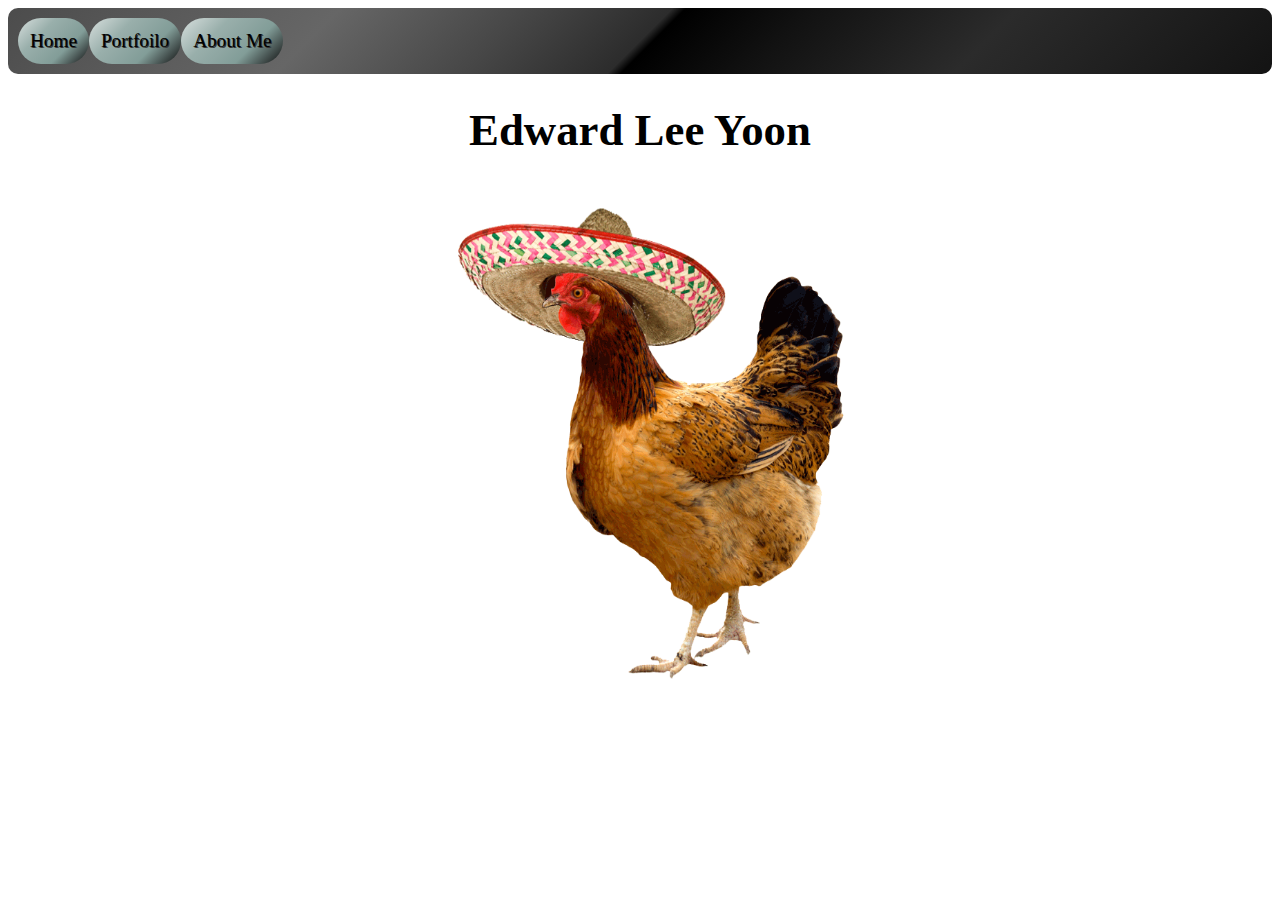
<file: index.html>
<!DOCTYPE html>
<html lang="en-us">
    
<head>
<meta charset="utf-8">
<title>Edward Yoon's Website</title>
<link href="template.css" rel="stylesheet" type="text/css">
</head>
<head>
</head>
<body>
        <ul>
  <li><a href="index.html">Home</a></li>
  <li><a href="ice.html">Portfoilo</a></li>
  <li><a href="aboutme.html">About Me</a></li>
</ul>
<h1>Edward Lee Yoon</h1>

        <img src="images/chicken_sombrero.gif" alt="Chicken picture" style="width:500px;height:500px;">
    </body>
</html>
</file>
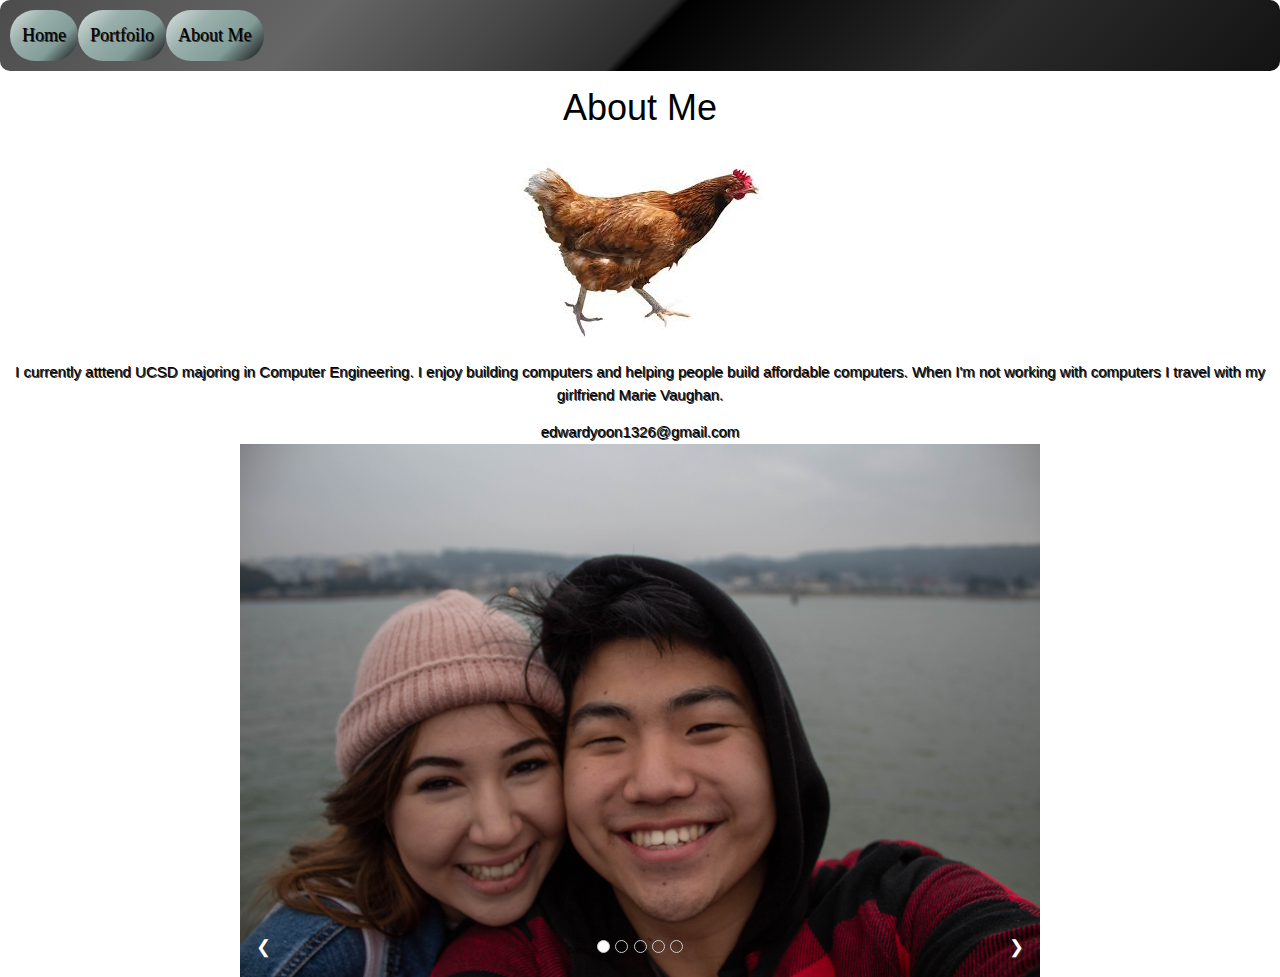
<file: aboutme.html>
<!DOCTYPE html>
<html lang="en-us">
  <head>
      
    <meta charset="utf-8">
    <title>Me</title>
    <link href="template.css" rel="stylesheet" type="text/css">
  </head>
  <body>
     <ul>
  <li><a href="index.html">Home</a></li>
  <li><a href="ice.html">Portfoilo</a></li>
  <li><a href="aboutme.html">About Me</a></li>
</ul>
<h1> About Me </h1>
<a><img src="images/Yes.jpg" style="height: 100 px; width:100"></a>
<table style="margin: 0px auto;">
<tr><p> I currently atttend UCSD majoring in Computer Engineering. I enjoy building computers and helping people build affordable computers. When I'm not working with computers I travel with my girlfriend Marie Vaughan.</p>
<tr> edwardyoon1326@gmail.com</tr>

<link rel="stylesheet" href="https://www.w3schools.com/w3css/4/w3.css">
<style>
.mySlides {display:none}
.w3-left, .w3-right, .w3-badge {cursor:pointer}
.w3-badge {height:13px;width:13px;padding:0}
</style>
<body>
<div class="w3-content w3-display-container" style="max-width:800px">
  <img class="mySlides" src="travel/pic5.jpg" style="width:100%">
  <img class="mySlides" src="travel/pic4.jpg" style="width:100%">
  <img class="mySlides" src="travel/pic3.jpg" style="width:100%">
  <img class="mySlides" src="travel/pic2.jpg" style="width:100%">
  <img class="mySlides" src="travel/pic1.jpg" style="width:100%">
  <div class="w3-center w3-container w3-section w3-large w3-text-white w3-display-bottommiddle" style="width:100%">
    <div class="w3-left w3-hover-text-khaki" onclick="plusDivs(-1)">&#10094;</div>
    <div class="w3-right w3-hover-text-khaki" onclick="plusDivs(1)">&#10095;</div>
    <span class="w3-badge demo w3-border w3-transparent w3-hover-black" onclick="currentDiv(1)"></span>
    <span class="w3-badge demo w3-border w3-transparent w3-hover-black" onclick="currentDiv(2)"></span>
    <span class="w3-badge demo w3-border w3-transparent w3-hover-black" onclick="currentDiv(3)"></span>
    <span class="w3-badge demo w3-border w3-transparent w3-hover-black" onclick="currentDiv(4)"></span>
    <span class="w3-badge demo w3-border w3-transparent w3-hover-black" onclick="currentDiv(5)"></span>
  </div>
</div>

<script>
var slideIndex = 1;
showDivs(slideIndex);

function plusDivs(n) {
  showDivs(slideIndex += n);
}

function currentDiv(n) {
  showDivs(slideIndex = n);
}

function showDivs(n) {
  var i;
  var x = document.getElementsByClassName("mySlides");
  var dots = document.getElementsByClassName("demo");
  if (n > x.length) {slideIndex = 1}
  if (n < 1) {slideIndex = x.length}
  for (i = 0; i < x.length; i++) {
    x[i].style.display = "none";  
  }
  for (i = 0; i < dots.length; i++) {
    dots[i].className = dots[i].className.replace(" w3-white", "");
  }
  x[slideIndex-1].style.display = "block";  
  dots[slideIndex-1].className += " w3-white";
}
</script>
</file>
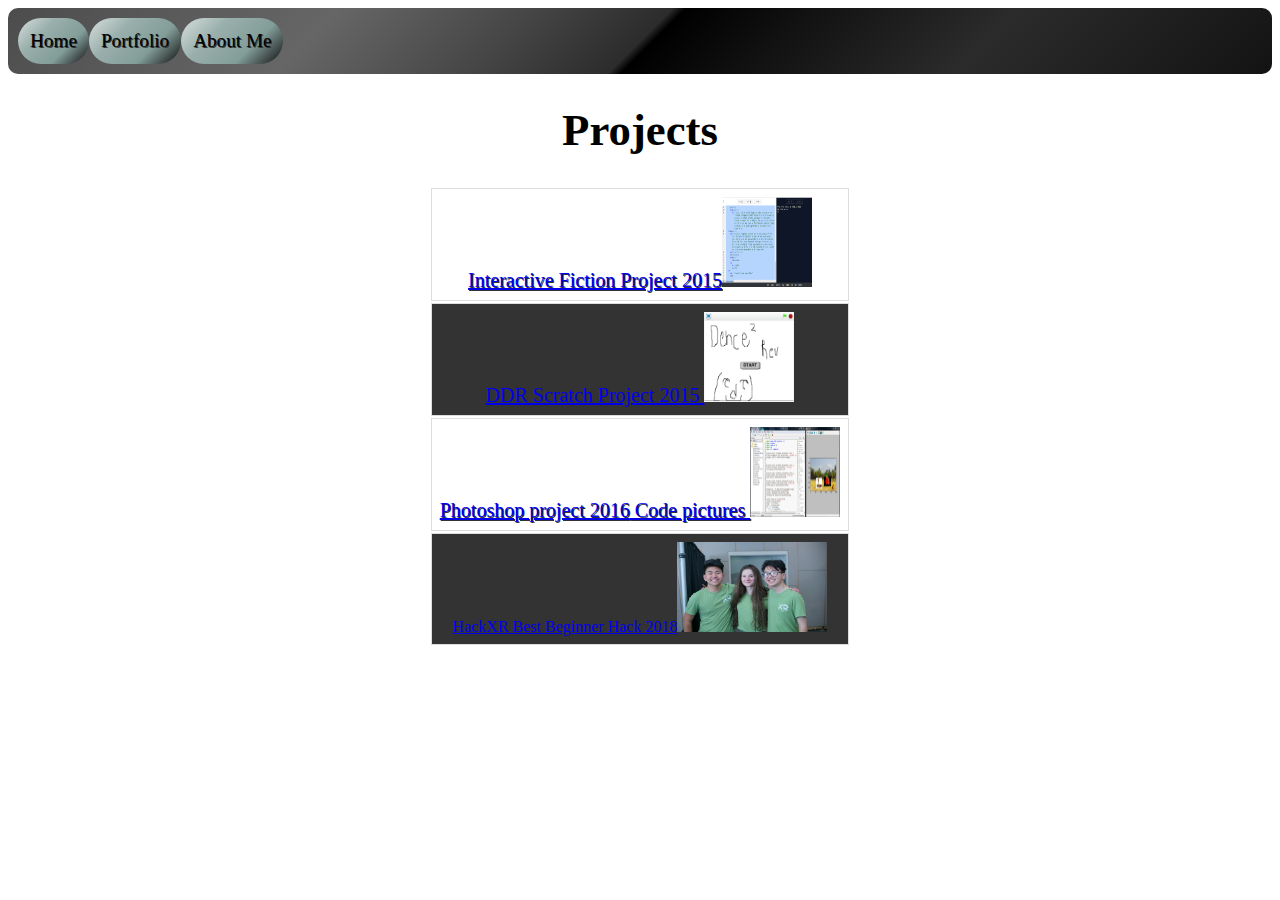
<file: ice.html>
<!DOCTYPE html>
<html>
  <head>
    <meta charset="utf-8">
    <title>Projects</title>
    <link href="template.css" rel="stylesheet" type="text/css">
  </head>
  <body>
  <ul>
  <li><a href="index.html">Home</a></li>
  <li><a href="ice.html">Portfolio</a></li>
  <li><a href="aboutme.html">About Me</a></li>
</ul>
    <h1>Projects</h1>

    <table style="margin: 0px auto">

<tr><td><a href="https://repl.it/Dz4U/16" style="font-size: 20px"> Interactive Fiction Project 2015<img src="images/Replit.PNG" style="height:90px;width:90px;"></a></tr></td>
<tr><td><a href="https://scratch.mit.edu/projects/119662006/" style="font-size: 20px; align= margin: 0px" > DDR Scratch Project 2015 <img src="images/Scartch.PNG" style="height:90px;width:90px;"></a></tr></td>
<tr><td><a href="images/1.4 Project.py"style="font-size: 20px; align= margin: 0px" > Photoshop project 2016<a href="images/pictures.zip"style="font-size: 20px; align= margin: 0px" >  Code pictures <img src="images/Photoshap.PNG" style="height:90px;width:90px;"> </a> </tr></td>
<tr><td><a href ="https://devpost.com/software/deceptive-reality-v3bxog"> HackXR Best Beginner Hack 2018<img src ="images/HackXR.jpg" style="height:90px;width:150px;"></a></td></tr>

    </table>
  </body> 
</html>
</file>
<file: template.css>
body{
    font-family: "Impact;"
    background-color: #484848;
    text-shadow: 1px 1px #333;
    text-align: center;
}

h1 {
    font-family:"Impact";
    font-size: 2.8em;
    text-align: center;
    text-shadow: 1px 1px #FFFFFF;
}
td, th {
    border: 1px solid #dddddd;
    text-align: center;
    padding: 8px;
}

tr:nth-child(even) {
    background-color: #333;
    text-align: center;
}
ul {
    list-style-type: none;
    margin: 0;
    padding: 10px;
    overflow: hidden;
    background: linear-gradient(135deg, rgba(76,76,76,1) 0%,rgba(89,89,89,1) 12%,rgba(102,102,102,1) 25%,rgba(71,71,71,1) 39%,rgba(44,44,44,1) 50%,rgba(0,0,0,1) 51%,rgba(17,17,17,1) 60%,rgba(43,43,43,1) 76%,rgba(28,28,28,1) 91%,rgba(19,19,19,1) 100%);
    border-radius: 10px;

}

li {
    float: left;
    background:linear-gradient(135deg, rgba(216,224,222,1) 0%,rgba(174,191,188,1) 22%,rgba(153,175,171,1) 33%,rgba(142,166,162,1) 50%,rgba(130,157,152,1) 67%,rgba(78,92,90,1) 82%,rgba(14,14,14,1) 100%);
    border-radius: 25px;
}

li a {
    font-family: Impact;
    font-size:1.2em;
    display: block;
    color: black;
    text-align: center;
    padding: 12px 12px;
    text-decoration: none;
}

/* Change the link color to #FFFFFFF (black) on hover */
li a:hover {
    background-color: #FFFFFF;
    border-radius:25px;
}
.centerTable { margin: 0px auto; }
#menu-outer {
	height: 84px;
	background: url(images/bar-bg.jpg) repeat-x;
}

.table {
	display: table;   /* Allow the centering to work */
	margin: 0 auto;
}

ul#horizontal-list {
	min-width: 696px;
	list-style: none;
	padding-top: 20px;
	}
	ul#horizontal-list li {
		display: inline;
	}
</file>
